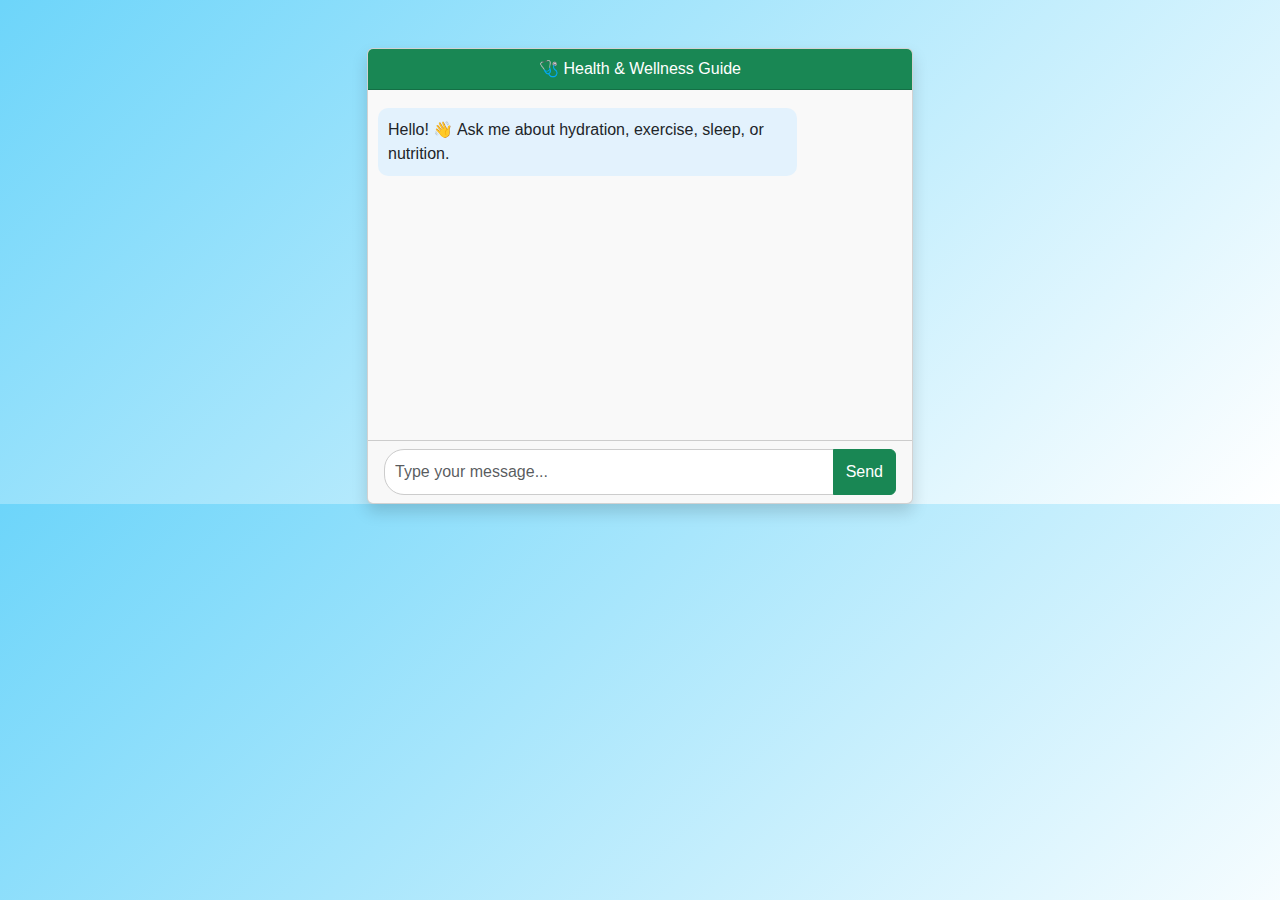
<file: index2.html>
<!DOCTYPE html>
<html lang="en">
<head>
    <meta charset="UTF-8">
    <title>Health & Wellness Chatbot</title>
    <meta name="viewport" content="width=device-width, initial-scale=1">

    <!-- Bootstrap -->
    <link href="https://cdn.jsdelivr.net/npm/bootstrap@5.3.2/dist/css/bootstrap.min.css" rel="stylesheet">

    <!-- Custom CSS -->
    <link rel="stylesheet" href="style.css">
</head>
<body>

<div class="container mt-5">
    <div class="row justify-content-center">
        <div class="col-md-6">

            <div class="card shadow">
                <div class="card-header text-center bg-success text-white">
                    🩺 Health & Wellness Guide
                </div>

                <div class="card-body chat-body" id="chatBody">
                    <div class="bot-msg">
                        Hello! 👋 Ask me about hydration, exercise, sleep, or nutrition.
                    </div>
                </div>

                <div class="card-footer">
                    <div class="input-group">
                        <input type="text" id="userInput" class="form-control" placeholder="Type your message...">
                        <button class="btn btn-success" onclick="sendMessage()">Send</button>
                    </div>
                </div>

            </div>

        </div>
    </div>
</div>

<script src="script.js"></script>
</body>
</html>
</file>
<file: style.css>
body {
    background: linear-gradient(135deg, #6dd5fa, #ffffff);
    font-family: Arial, sans-serif;
}

.chat-container {
    width: 380px;
    background: #fff;
    border-radius: 15px;
    box-shadow: 0 10px 25px rgba(0,0,0,0.2);
    overflow: hidden;
}

.chat-header {
    background: #28a745;
    color: #fff;
    padding: 15px;
    text-align: center;
    font-weight: bold;
}

.chat-body {
    height: 350px;
    padding: 10px;
    overflow-y: auto;
    background: #f9f9f9;
}

.chat-footer {
    display: flex;
    gap: 10px;
    padding: 10px;
    border-top: 1px solid #ddd;
}

.bot-msg, .user-msg {
    margin: 8px 0;
    padding: 10px;
    border-radius: 10px;
    max-width: 80%;
}

.bot-msg {
    background: #e3f2fd;
    align-self: flex-start;
}

.user-msg {
    background: #d4edda;
    align-self: flex-end;
    margin-left: auto;
}
input[type="text"] {
    flex: 1;
    padding: 10px;
    border: 1px solid #ccc;
    border-radius: 20px;
    outline: none;
}
</file>
